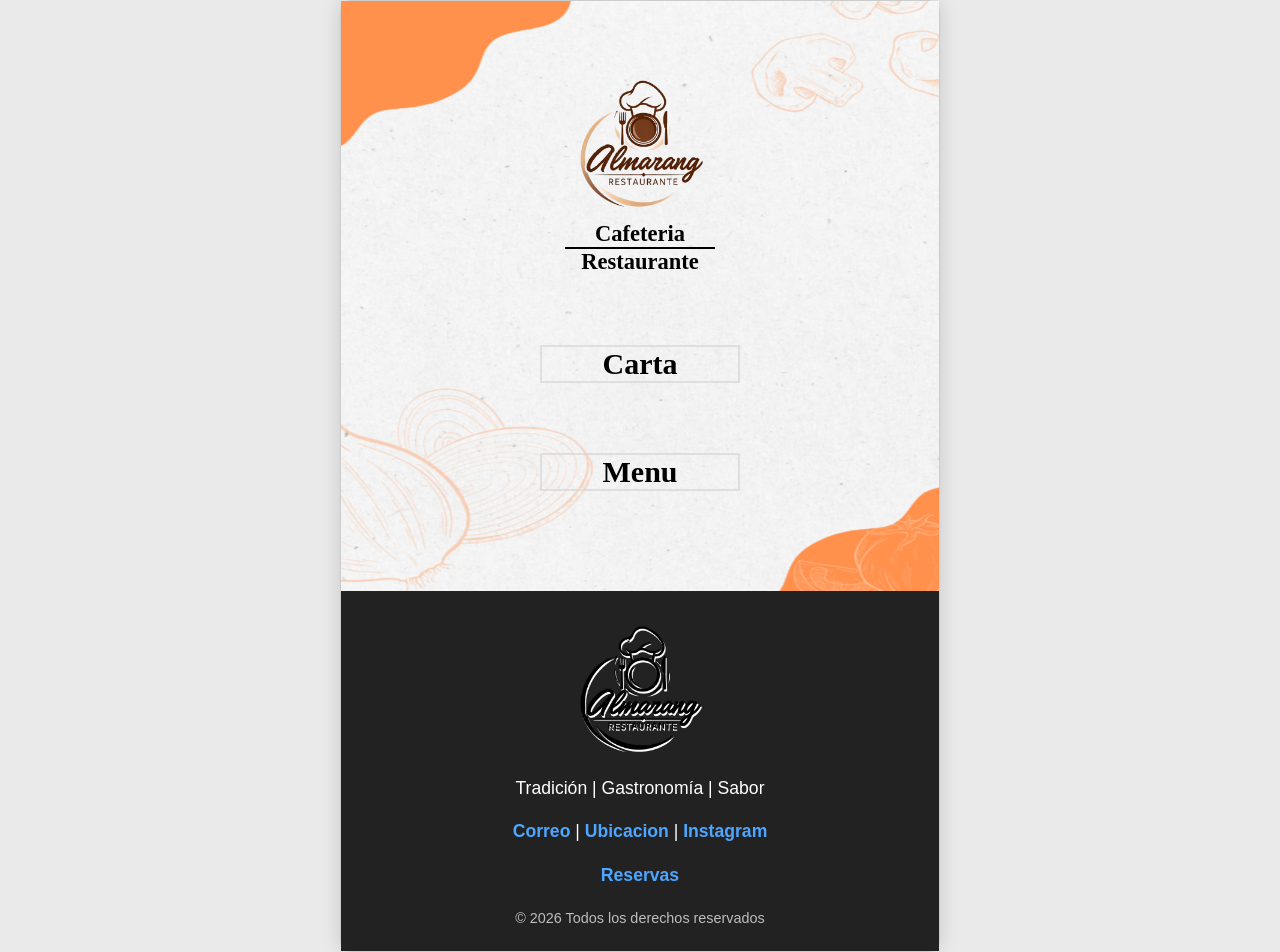
<file: index.html>
<!DOCTYPE html>
<html lang="es">

    <head>
            <!-- Título para el navegador y los buscadores -->
        <title>Almarang - Cafeteria - Restaurant</title>

        <!-- Descripción de la página para los buscadores -->
        <meta name="description" content="Tarea de CSS selectores">

        <!-- Palabras clave para los buscadores -->
        <meta name="keywords" content="p, h1, h2, h3, h4, h5">

        <!-- Autor de la página -->
        <meta name="author" content="AngeloStyles">

        <!-- Favicon de la página -->
        <link rel="icon" href="imagenes_proyecto/favicon_logo.png" type="image/png">

        <!-- Codificación-->
        <meta charset="UTF-8">

        <!-- Para que la web sea responsive -->
        <meta name="viewport" content="width=device-width, initial-scale=1.0">

        <!-- Para algunos navegadores móviles -->
        <meta name="theme-color" content="#3AFCC9">

        <!-- Para utilizar el css-->
        <link rel="stylesheet" href="css_proyecto/index_proyecto.css">
        <link rel="stylesheet" href="css_proyecto/footer_web_proyecto.css">
    </head>

    <body>
        <main>
            <div class="header">
                <img src="imagenes_proyecto/logo_almarang_png.png" alt="logo almarang">
                <h2>Cafeteria</h2>
                <h2>Restaurante</h2>
            </div>

            <div>
                <a href="carta.html">Carta</a>
            </div>

            <div>
                <a href="menu.html">Menu</a>
            </div>
        </main>
        <footer class="footer"> 
            <img src="imagenes_proyecto/logo_negro_png.png" alt="logo footer">

            <p>Tradición | Gastronomía | Sabor</p>
            
            <p>
                <a href="mailto:sanchezangelo14088@gmail.com">Correo</a> |
                <a href="https://maps.app.goo.gl/3ceHtadNyNUQv2og8">Ubicacion</a> |
                <a href="https://instagram.com/angeloramirez_x">Instagram</a>
            </p>

            <p><a href="#">Reservas</a></p>

            <small>© <span id="y"></span> Todos los derechos reservados</small>
        </footer>

        <script>
            document.getElementById("y").textContent = new Date().getFullYear();
        </script>
    </body>

</html>
</file>
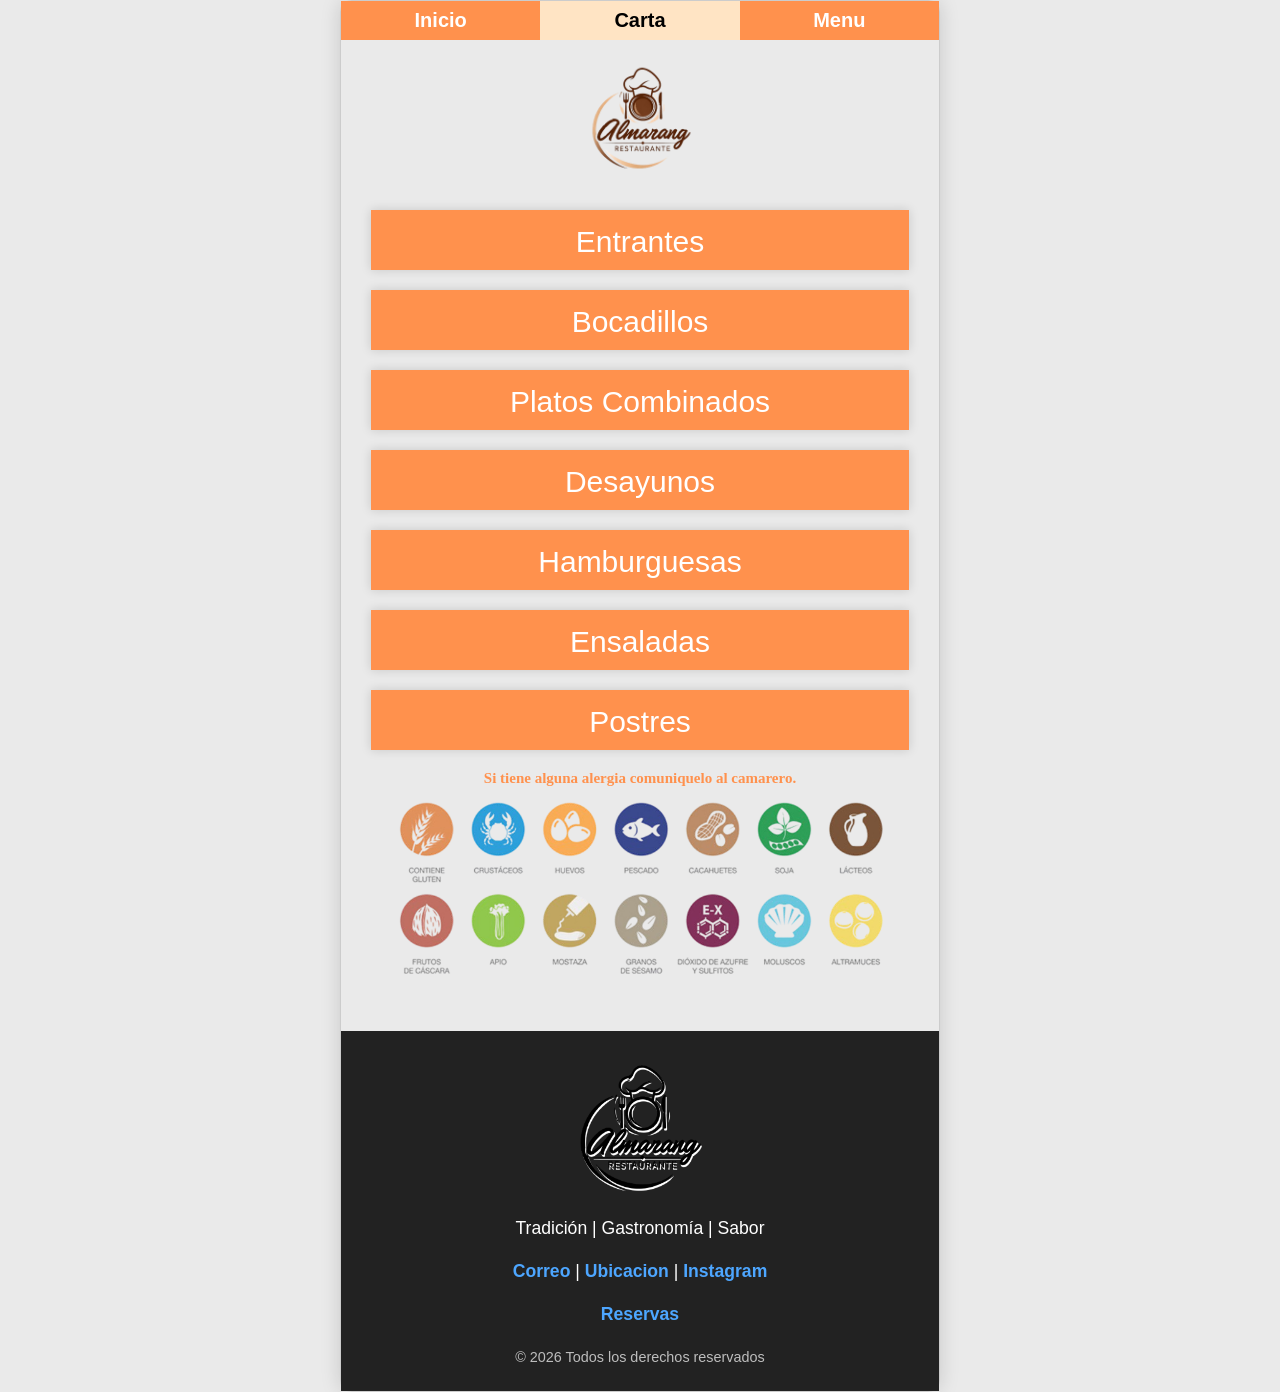
<file: carta.html>
<!DOCTYPE html>
<html lang="es">

    <head>
            <!-- Título para el navegador y los buscadores -->
        <title>Almarang - Carta</title>

        <!-- Descripción de la página para los buscadores -->
        <meta name="description" content="Tarea de CSS selectores">

        <!-- Palabras clave para los buscadores -->
        <meta name="keywords" content="p, h1, h2, h3, h4, h5">

        <!-- Autor de la página -->
        <meta name="author" content="AngeloStyles">

        <!-- Favicon de la página -->
        <link rel="icon" href="imagenes_proyecto/favicon_logo.png" type="image/png">

        <!-- Codificación-->
        <meta charset="UTF-8">

        <!-- Para que la web sea responsive -->
        <meta name="viewport" content="width=device-width, initial-scale=1.0">

        <!-- Para algunos navegadores móviles -->
        <meta name="theme-color" content="#3AFCC9">

        <!-- Para utilizar el css-->
        <link rel="stylesheet" href="css_proyecto/carta.css">
        <link rel="stylesheet" href="css_proyecto/footer_web_proyecto.css">
    </head>

    <body>
        <header>
            <nav class="barra">
                <ul>
                    <li><a href="index.html">Inicio</a></li>
                    <li><a href="carta.html">Carta</a></li>
                    <li><a href="menu.html">Menu</a></li>
                </ul>
            </nav>
            <img src="imagenes_proyecto/logo_almarang_png.png" alt="logo">
        </header>

        <main>
            <section class="entrantes">
                <details>
                    <summary>Entrantes</summary>
                    <img src="imagenes_proyecto/imagenes_carta/entrantes.png" alt="entrantes">
                    <table>
                        <tr>
                            <th>Patatas Bravas</th>
                            <td><p>6,50€</p></td>
                        </tr>
                        <tr>
                            <th>Porcion de Empanadas</th>
                            <td><p>8,00€</p></td>
                        </tr>
                        <tr>
                            <th>Porcion de Tequeños</th>
                            <td><p>6,50€</p></td>
                        </tr>
                        <tr>
                            <th>Delicias de Teruel</th>
                            <td><p>12,00€</p></td>
                        </tr>
                    </table>
                </details>
            </section>

            <section class="bocadillos">
                <details>
                    <summary>Bocadillos</summary>
                    <img src="imagenes_proyecto/imagenes_carta/bocadillos.png" alt="bocadillos">
                    <table>
                        <tr>
                            <th>Lomo y Bacon</th>
                            <td><p>10,50€</p></td>
                        </tr>
                        <tr>
                            <th>Bacon y queso</th>
                            <td><p>10,50€</p></td>
                        </tr>
                        <tr>
                            <th>Jamón de teruel</th>
                            <td><p>10,50€</p></td>
                        </tr>
                        <tr>
                            <th>Tortilla y queso</th>
                            <td><p>10,50€</p></td>
                        </tr>
                        <tr>
                            <th>Chorizo y queso</th>
                            <td><p>10,50€</p></td>
                        </tr>
                        <tr>
                            <th>Jamón york y queso</th>
                            <td><p>10,50€</p></td>
                        </tr>
                        <tr>
                            <th><span>Especial</span>
                                <span class="especial">(Jámon york, queso, lomo o pollo, 
                                                        mayonesa y salsa tomate)</span>
                            </th>
                            <td><p>11,00€</p></td>
                        </tr>
                    </table>
                    <p class="nota"><span>Los Bocadillos incluyen:</span>
                                    <span>Bebida y Postre</span></p>
                </details>
            </section>

            <section class="combinados">
                <details>
                    <summary>Platos Combinados</summary>
                    <img src="imagenes_proyecto/imagenes_carta/combinados.png" alt="combinados">
                    <table>
                        <tr>
                            <th>Ensalada, lomo o pollo, huevo frito</th>
                            <td><p>12,00€</p></td>
                        </tr>
                        <tr>
                            <th>Patatas, lomo o pollo, huevo frito</th>
                            <td><p>12,00€</p></td>
                        </tr>
                        <tr>
                            <th>Bacon, huevo frito y patatas</th>
                            <td><p>12,00€</p></td>
                        </tr>
                    </table>
                    <p class="nota"><span>Los Platos combinados incluyen:</span>
                                    <span>Bebida y Postre</span></p>
                </details>
            </section>

            <section class="desayunos">
                <details class="details">
                    <summary>Desayunos</summary>
                    <img src="imagenes_proyecto/imagenes_carta/tostadas.png" alt="tostadas">
                    <table>
                        <tr>
                            <th>Tostada con AOVE o mermelada y mantequilla</th>
                            <td><p>3,25€</p></td>
                        </tr>
                        <tr>
                            <th>Tostada con tomate y AOVE</th>
                            <td><p>4,00€</p></td>
                        </tr>
                        <tr>
                            <th>Tostada con Jamón de Teruel y Tomate</th>
                            <td><p>6,00€</p></td>
                        </tr>
                        <tr>
                            <th>Tostada con huevo y queso</th>
                            <td><p>6,00€</p></td>
                        </tr>
                        <tr>
                            <th>Tostada con jamón york y queso</th>
                            <td><p>6,00€</p></td>
                        </tr>
                    </table>
                    <img src="imagenes_proyecto/imagenes_carta/croisant.png" alt="croisant">
                    <table>
                        <tr>
                            <th>Croissant con mantequilla y mermelada</th>
                            <td><p>4,00€</p></td>
                        </tr>
                        <tr>
                            <th>Croissant con jamón york y queso</th>
                            <td><p>6,00€</p></td>
                        </tr>
                        <tr>
                            <th>Napolitana</th>
                            <td><p>4,00€</p></td>
                        </tr>
                    </table>
                    <img src="imagenes_proyecto/imagenes_carta/churros.png" alt="churros" class="churros">
                    <table>
                        <tr>
                            <th>Churros pequeños</th>
                            <td><p>3,00€</p></td>
                        </tr>
                        <tr>
                            <th>Churros Grandes</th>
                            <td><p>5,00€</p></td>
                        </tr>
                    </table>
                    <img src="imagenes_proyecto/imagenes_carta/yogurt.png" alt="yogurt" class="yogurt">
                    <table>
                        <tr>
                            <th><span>Yogurt</span>
                                <span class="especial">(con fruta de temporada y miel)</span></th>
                            <td><p>7,00€</p></td>
                        </tr>   
                    </table>
                    <p class="nota"><span>Los Desayunos incluyen:</span>
                                    <span>Cafe, té, ColaCaco o Zumo</span></p>
                </details>
            </section>

            <section class="hamburguesas">
                <details>
                    <summary>Hamburguesas</summary>
                    <img src="imagenes_proyecto/imagenes_carta/burguer.png" alt="hamburguesa">
                    <table>
                        <tr>
                            <th><span>Hambuguesa Normal</span>
                                <span class="especial">(Pan Brioche casero + carne de res + lechuga + 
                                                        tomate + queso + mayonesa + salsa tomate +
                                                        patatas + Bebidas)</span>
                            </th>
                            <td><p>10,00€</p></td>
                        </tr>
                        <tr>
                            <th><span>Hamburguesa Especial</span>
                                <span class="especial">(Pan Brioche casero + carne de Ternasco + lechuga + 
                                                        tomate + queso + jámon de teruel + salsa de melocoton con setas +
                                                        patatas + Bebidas)</span>
                            </th>
                            <td><p>14,00€</p></td>
                        </tr>
                    </table>
                </details>
            </section>

            <section class="ensaladas">
                <details>
                    <summary>Ensaladas</summary>
                    <img src="imagenes_proyecto/imagenes_carta/ensalada.png" alt="ensaladas">
                    <table>
                        <tr>
                            <th><span>Ensalada Mixta</span>
                                <span class="especial">(Lechuga + tomate + olivas + zanahoria +
                                                        maíz dulce + atún)</span>
                            </th>
                            <td><p>7,00€</p></td>
                        </tr>
                        <tr>
                            <th><span>Ensaladilla</span>
                                <span class="especial">(Zanahoria, patata, guisantes, atún y mayonesa)span>
                            </th>
                            <td><p>4,00€</p></td>
                        </tr>
                    </table>
                </details>
            </section>

            <section class="postres">
                <details>
                    <summary>Postres</summary>
                    <img src="imagenes_proyecto/imagenes_carta/postre.png" alt="postres">
                    <table>
                        <tr>
                            <th>Brownie</th>
                            <td><p>4,00€</p></td>
                        </tr>
                        <tr>
                            <th>Quesillo</th>
                            <td><p>4,00€</p></td>
                        </tr>
                        <tr>
                            <th><span>Tarta Queso</span>
                                <span class="especial">(Arándanos - Manzana)</span>
                            </th>
                            <td><p>4,00€</p></td>
                        </tr>
                        <tr>
                            <th>Yogurt con frutas</th>
                            <td><p>4,00€</p></td>
                        </tr>
                        <tr>
                            <th><span>Alfajores</span>
                                <span class="especial">(Relleno: Pistacho - Frutos Rojos - Tofe)</span>
                            </th>
                            <td><p>4,00€</p></td>
                        </tr>
                    </table>
                </details>
            </section>
            <h3>Si tiene alguna alergia comuniquelo al camarero.</h3>
            <img src="imagenes_proyecto/imagenes_carta/alergenos.png" alt="alergenos" class="alergenos">
        </main>

        <footer class="footer"> 
            <img src="imagenes_proyecto/logo_negro_png.png" alt="logo footer">

            <p>Tradición | Gastronomía | Sabor</p>
            
            <p>
                <a href="mailto:sanchezangelo14088@gmail.com">Correo</a> |
                <a href="https://maps.app.goo.gl/3ceHtadNyNUQv2og8">Ubicacion</a> |
                <a href="https://instagram.com/angeloramirez_x">Instagram</a>
            </p>

            <p><a href="#">Reservas</a></p>

            <small>© <span id="y"></span> Todos los derechos reservados</small>
        </footer>

        <script>
            document.getElementById("y").textContent = new Date().getFullYear();
        </script>
    </body>

</html>
</file>
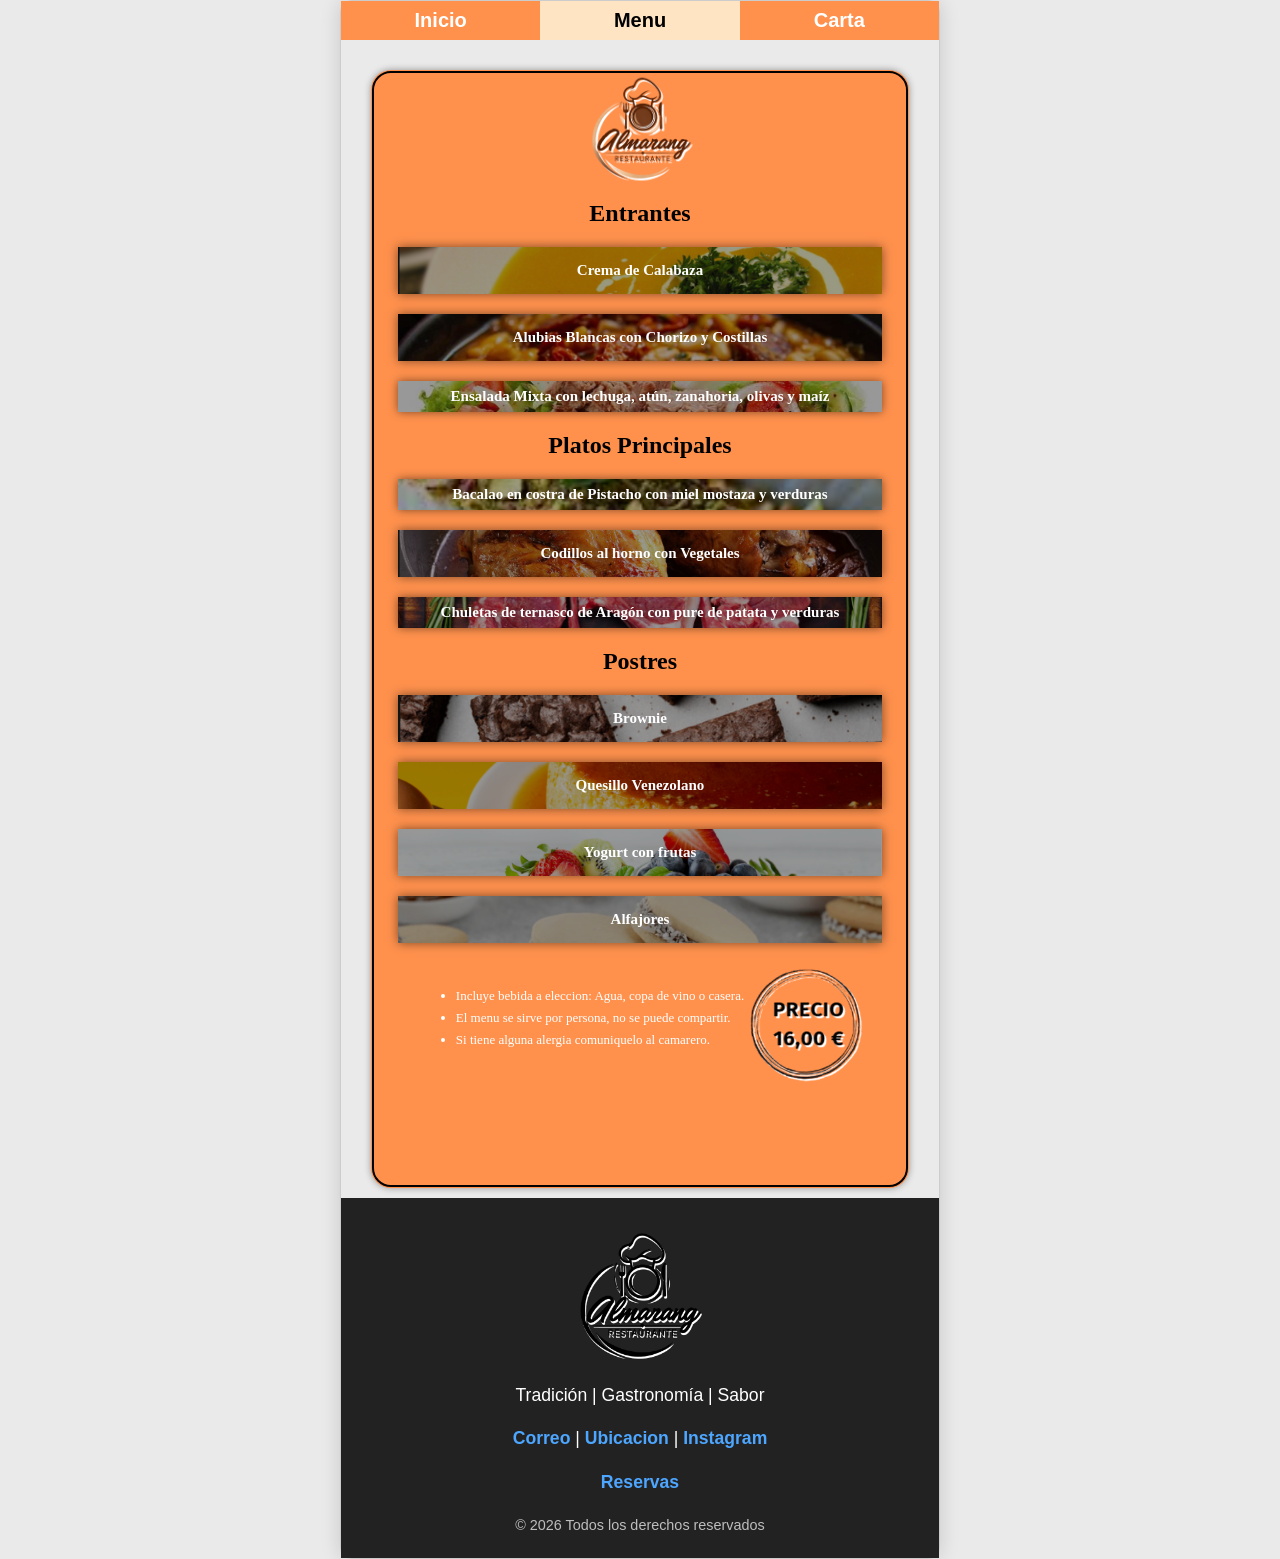
<file: menu.html>
<!DOCTYPE html>
<html lang="es">

    <head>
            <!-- Título para el navegador y los buscadores -->
        <title>Almarang - Menu</title>

        <!-- Descripción de la página para los buscadores -->
        <meta name="description" content="Tarea de CSS selectores">

        <!-- Palabras clave para los buscadores -->
        <meta name="keywords" content="p, h1, h2, h3, h4, h5">

        <!-- Autor de la página -->
        <meta name="author" content="AngeloStyles">

        <!-- Favicon de la página -->
        <link rel="icon" href="imagenes_proyecto/favicon_logo.png" type="image/png">

        <!-- Codificación-->
        <meta charset="UTF-8">

        <!-- Para que la web sea responsive -->
        <meta name="viewport" content="width=device-width, initial-scale=1.0">

        <!-- Para algunos navegadores móviles -->
        <meta name="theme-color" content="#3AFCC9">

        <!-- Para utilizar el css-->
        <link rel="stylesheet" href="css_proyecto/menu.css">
        <link rel="stylesheet" href="css_proyecto/footer_web_proyecto.css">
    </head>

    <body>
            
        <header>
            <nav class="barra">
                <ul>
                    <li><a href="index.html">Inicio</a></li>
                    <li><a href="menu.html">Menu</a></li>
                    <li><a href="carta.html">Carta</a></li>
                </ul>
            </nav>
        </header>

        <main>
            <img src="imagenes_proyecto/logo_almarang_png.png" alt="">

            <section class="entrantes">
                <h2>Entrantes</h2>
                <div>
                    <p>Crema de Calabaza</p>
                </div>
                <div>
                    <p>Alubias Blancas con Chorizo y Costillas</p>
                </div>
                <div>
                    <p>Ensalada Mixta con lechuga, atún, zanahoria,
                        olivas y maíz
                    </p>
                </div>
            </section>

            <section class="fuerte">
                <h2>Platos Principales</h2>
                <div>
                    <p>Bacalao en costra de Pistacho con miel mostaza y verduras</p>
                </div>
                <div>
                    <p>Codillos al horno con Vegetales</p>
                </div>
                <div>
                    <p>Chuletas de ternasco de Aragón con pure de patata y verduras</p>
                </div>
            </section>

            <section class="postre">
                <h2>Postres</h2>
                <div>
                    <p>Brownie</p>
                </div>
                <div>
                    <p>Quesillo Venezolano</p>
                </div>
                <div>
                    <p>Yogurt con frutas</p>
                </div>
                <div>
                    <p>Alfajores</p>
                </div>
            </section>
            <section class="precio">
                <table>
                    <tr>
                        <td>
                            <ul>
                                <li>Incluye bebida a eleccion: Agua, copa de vino o casera.</li>
                                <li>El menu se sirve por persona, no se puede compartir.</li>
                                <li>Si tiene alguna alergia comuniquelo al camarero.</li>
                            </ul>
                        </td>
                        <td><img src="imagenes_proyecto/imagenes_menu/precio.png" alt="precio"></td>
                    </tr>
                </table>
            </section>
        </main>

       <footer class="footer"> 
            <img src="imagenes_proyecto/logo_negro_png.png" alt="logo footer">

            <p>Tradición | Gastronomía | Sabor</p>
            
            <p>
                <a href="mailto:sanchezangelo14088@gmail.com">Correo</a> |
                <a href="https://maps.app.goo.gl/3ceHtadNyNUQv2og8">Ubicacion</a> |
                <a href="https://instagram.com/angeloramirez_x">Instagram</a>
            </p>

            <p><a href="#">Reservas</a></p>

            <small>© <span id="y"></span> Todos los derechos reservados</small>
        </footer>

        <script>
            document.getElementById("y").textContent = new Date().getFullYear();
        </script>
    </body>

</html>
</file>
<file: css_proyecto/index_proyecto.css>
html, body {
    margin: 0;
    padding: 0;
    min-height: 100dvh;
    background: #eaeaea; /* color de fondo para escritorio */
}

* {
    box-sizing: border-box;
}

/* El contenedor principal */
body {
    display: flex;
    flex-direction: column;
    max-width: 600px;          /* límite para pantallas grandes */
    margin: 0 auto;            /* centra el contenido */
    min-height: 100dvh;         /* ocupa toda la pantalla */
}

body main{
    width: 100%;
    display: flex;
    flex-direction: column;
    align-items: center;
    background-image: url(../imagenes_proyecto/fondo_index.png);       /* fondo del “móvil” */
    background-size: 100% 100%;
    background-repeat: no-repeat;
    padding: 0px 0px 100px 0;
}
/* Cuando la pantalla es muy grande, aplicamos borde y sombra */
@media (min-width: 800px) {
    body {
        border: 1px solid #ccc;
        border-radius: 12px;
        box-shadow: 0 0 20px rgba(0,0,0,0.15);
    }

    main{
        padding-bottom: 100px;
    }
}

.header{
    display: grid;
    font-size: 15px;
    justify-content: center;
    padding-top: 70px;
}

.header h2:first-of-type{
    border-bottom: 2px solid black;
}

.header h2{
    text-align: center;
    margin: 0;
    padding: 0;
}

.header img{
    width: 150px;
}

main div{
    margin: 0;
    padding: 0;
    text-align: center;
}

main div:nth-child(2){
    margin: 70px 0;
}

main div a{
    display: block;
    border: 2px solid #d6d4d4a6;
    width: 200px;
    text-decoration: none;
    font-size: 30px;
    font-weight: bold;
    color: black;
    -webkit-tap-highlight-color: transparent;
}

main div a:active{
    color: white;
    background-color: #FF914D;
}
</file>
<file: css_proyecto/footer_web_proyecto.css>
.footer {
    display: flex;
    flex-direction: column;
    flex: 1;
    background: #222;
    color: #fff;
    padding: clamp(1rem, 2vw, 2rem); /* padding fluido */
    text-align: center;
    font-family: sans-serif;
    justify-content: center;
    align-items: center;
}

.footer p {
    margin: clamp(0.3rem, 1vw, 0.7rem) 0;
    font-size: clamp(0.9rem, 1.8vw, 1.1rem); /* texto fluido */
}

.footer a {
    color: #4da6ff;
    text-decoration: none;
    font-weight: bold;
    font-size: clamp(0.9rem, 1.8vw, 1.1rem);
}

.footer a:hover {
    text-decoration: underline;
}

.footer small {
    display: block;
    margin-top: clamp(0.5rem, 1vw, 1rem);
    opacity: 0.7;
    font-size: clamp(0.7rem, 1.5vw, 0.9rem);
}

.footer img{
    width: 150px;
    filter: drop-shadow(1px 2px  white);
}
</file>
<file: css_proyecto/carta.css>
html, body {
    margin: 0;
    padding: 0;
    min-height: 100dvh;
    background: #eaeaea; /* color de fondo para escritorio */
}

* {
    box-sizing: border-box;
}

/* El contenedor principal */
body {
    display: flex;
    flex-direction: column;
    max-width: 600px;          /* límite para pantallas grandes */
    margin: 0 auto;            /* centra el contenido */
    min-height: 100dvh;         /* ocupa toda la pantalla */
}

/* Estilos del Header */
header{
    display: flex;
    flex-direction: column;
    align-items: center;
}

header img{
    width: 120px;
}

.barra{
    width: 100%;
    display: block;
}

.barra ul{
    width: 100%;
    margin: 0;
    padding: 0;
    margin-bottom: 20px;
    list-style: none;
    display: flex;
    text-align: center;
}

.barra ul li {
    flex: 1;
}

.barra ul a{
    width: 100%;
    text-decoration: none;
    display: block;
    padding: 8px 0px;
    background-color: #FF914D;
    color: white;
    font-size: 20px;
    font-weight: bold;
    font-family: Arial, Helvetica, sans-serif;
}

.barra ul li:nth-child(2) a{
    background-color: bisque;
    color: black;
}

/* Estilos del Main */

body main{
    width: 100%;
    display: flex;
    flex-direction: column;
    padding: 30px 0px 30px 0;
    text-align: center;
}

main h3{
    font-size: 15px;
    color: #FF914D;
    padding: 0px 0px;
    margin: 0;
}

main section{
    width: 100%;
    display: flex;
    flex-direction: column;
    font-size: 30px;
    color: white;
    font-family: Arial, Helvetica, sans-serif;
    align-items: stretch;
    text-align: center;
}

details{
    width: 90%;
    margin: 0px auto 20px auto;
    padding: 0;
    display: block;
    box-shadow: 0px 0px 10px rgba(0,0,0,0.15);
}

details > summary {
    background-color: #FF914D;
    padding: 15px;
    list-style: none;
    box-shadow: 0px 0px 10px rgba(0,0,0,0.15);
    display: block;
}

details {
    overflow: hidden;
    transition: max-height 2s ease;
    max-height: 60px; /* altura del summary cerrado */
}

/* Cuando está abierto */
details[open] {
    max-height: 2000px; /* suficiente para que quepa el contenido */
}

/* Cuando la pantalla es muy grande, aplicamos borde y sombra */
@media (min-width: 800px) {
    body {
        border: 1px solid #ccc;
        border-radius: 12px;
        box-shadow: 0 0 20px rgba(0,0,0,0.15);
        
        main{
        padding-bottom: 50px;
        }

        main img.alergenos{
            width: 500px;
        }

    }
}

/* Estilo general para table */
section table{
    border-spacing: 5px;
    margin-bottom: 5px;
    width: 100%;
}

section table tr{
    box-shadow: 0px 0px 4px rgba(0, 0, 0, 0.363);
}
section table th, section table td {
    font-size: 15px;
    color: black;
    text-align: left;
    padding: 10px 20px;
}

section table td {
    text-align: center;
}

section table td p{
    color: white;
    background-color: #FF914D;
    display: inline-block;
    text-decoration: none;
    padding: 5px 10px;
    border-radius: 2px;
}

section span{
    display: block;
}

.especial{
    font-size: 10px;
    font-weight: normal;
}

/* estilo de imagenes */
section.entrantes img,
section.desayunos img,
section.postres img{
    width: 300px;
}

section.bocadillos img,
section.combinados img{
    width: 200px;
}

section.desayunos img.yogurt, 
section.desayunos img.churros,
section.hamburguesas img,
section.ensaladas img{
    width: 180px;
}

th.info{
    text-align: center;
    font-weight: normal;
    font-size: 17px;
}

section p.nota{
    font-size: 17px;
    font-weight: bold;
    color: rgb(163, 162, 162);
}

main img.alergenos{
    width: 320px;
    margin: auto;
}
</file>
<file: css_proyecto/menu.css>
html, body {
    margin: 0;
    padding: 0;
    min-height: 100dvh;
    background: #eaeaea; /* color de fondo para escritorio */
}

* {
    box-sizing: border-box;
}

/* El contenedor principal */
body {
    display: flex;
    flex-direction: column;
    max-width: 600px;          /* límite para pantallas grandes */
    margin: 0 auto;            /* centra el contenido */
    min-height: 100dvh;         /* ocupa toda la pantalla */
}

/* Estilos del Header */
header{
    display: flex;
    flex-direction: column;
    align-items: center;
}

.barra{
    width: 100%;
    display: block;
}

.barra ul{
    width: 100%;
    margin: 0;
    padding: 0;
    margin-bottom: 20px;
    list-style: none;
    display: flex;
    text-align: center;
}

.barra ul li {
    flex: 1;
}

.barra ul a{
    width: 100%;
    text-decoration: none;
    display: block;
    padding: 8px 0px;
    background-color: #FF914D;
    color: white;
    font-size: 20px;
    font-weight: bold;
    font-family: Arial, Helvetica, sans-serif;
}

.barra ul li:nth-child(2) a{
    background-color: bisque;
    color: black;
}

/* Estilos del Main */
main{
    width: 90%;
    margin: 10px auto 10px auto;

    display: flex;
    flex-direction: column;
    align-items: center;
    
    background-color: #FF914D;
    box-shadow: 0 0 7px rgba(0, 0, 0, 0.366);

    border-radius: 20px;
    outline: 2px solid black; /* borde solo en el contorno */
    outline-offset: -3px;     /* pega el borde a la caja */
}


main section{
    width: 100%;
    display: flex;
    flex-direction: column;
    align-items: center;
}

main img{
    width: 120px;
    filter: drop-shadow(2px 2px  white);
}

main section h2{
    margin: 10px 0 10px 0;
}

main section div{
    width: 90%;
    text-align: center;
}
main section p{
    padding: 10px;
    margin: 10px 0 10px 0;
    box-shadow: 0 0 10px rgba(0, 0, 0, 0.515);
    background-color: white;
}


/* Cuando la pantalla es muy grande, aplicamos borde y sombra */
@media (min-width: 800px) {
    body {
        border: 1px solid #ccc;
        border-radius: 12px;
        box-shadow: 0 0 20px rgba(0,0,0,0.15);
    }

    main{
        padding-bottom: 100px;
    }
}

/* estilos de los div */
section div p{
    color: white;
    font-size: 15px;
    font-weight: bold;
    padding: 15px 0px;
}

section.entrantes div:nth-of-type(1) p{
    background-image:
        linear-gradient(rgba(0,0,0,0.4), rgba(0,0,0,0.4)),
        url(../imagenes_proyecto/imagenes_menu/crema.png);
    background-size: cover;
}

section.entrantes div:nth-of-type(2) p{
    background-image:
        linear-gradient(rgba(0,0,0,0.4), rgba(0,0,0,0.4)),
        url(../imagenes_proyecto/imagenes_menu/alubias.png);
    background-size: cover;
}

section.entrantes div:nth-of-type(3) p{
    background-image:
        linear-gradient(rgba(0,0,0,0.4), rgba(0,0,0,0.4)),
        url(../imagenes_proyecto/imagenes_menu/ensalada.png);
    background-size: cover;
    padding: 7px;
}

section.fuerte div:nth-of-type(1) p{
    background-image:
        linear-gradient(rgba(0,0,0,0.4), rgba(0,0,0,0.4)),
        url(../imagenes_proyecto/imagenes_menu/bacalao.png);
    background-size: cover;
    padding: 7px;
}

section.fuerte div:nth-of-type(2) p{
    background-image:
        linear-gradient(rgba(0,0,0,0.4), rgba(0,0,0,0.4)),
        url(../imagenes_proyecto/imagenes_menu/codillo.png);
    background-size: cover;
}

section.fuerte div:nth-of-type(3) p{
    background-image:
        linear-gradient(rgba(0,0,0,0.4), rgba(0,0,0,0.4)),
        url(../imagenes_proyecto/imagenes_menu/ternasco.png);
    background-size: cover;
    padding: 7px;
}

section.postre div:nth-of-type(1) p{
    background-image:
        linear-gradient(rgba(0,0,0,0.4), rgba(0,0,0,0.4)),
        url(../imagenes_proyecto/imagenes_menu/brownie.png);
    background-size: cover;
}

section.postre div:nth-of-type(2) p{
    background-image:
        linear-gradient(rgba(0,0,0,0.4), rgba(0,0,0,0.4)),
        url(../imagenes_proyecto/imagenes_menu/quesillo.png);
    background-size: cover;
}

section.postre div:nth-of-type(3) p{
    background-image:
        linear-gradient(rgba(0,0,0,0.4), rgba(0,0,0,0.4)),
        url(../imagenes_proyecto/imagenes_menu/yogurt.png);
    background-size: cover;
}

section.postre div:nth-of-type(4) p{
    background-image:
        linear-gradient(rgba(0,0,0,0.4), rgba(0,0,0,0.4)),
        url(../imagenes_proyecto/imagenes_menu/alfajor.png);
    background-size: cover;
}

.precio table{
    border-collapse: collapse;
    text-align: left;
}

.precio table ul{
    color: white;
}

.precio table td{
    padding: 0;
    font-size: 13px;
}

.precio table td ul li{
    padding-bottom: 6px;
}

section.precio img{
    width: 120px;

}
</file>
